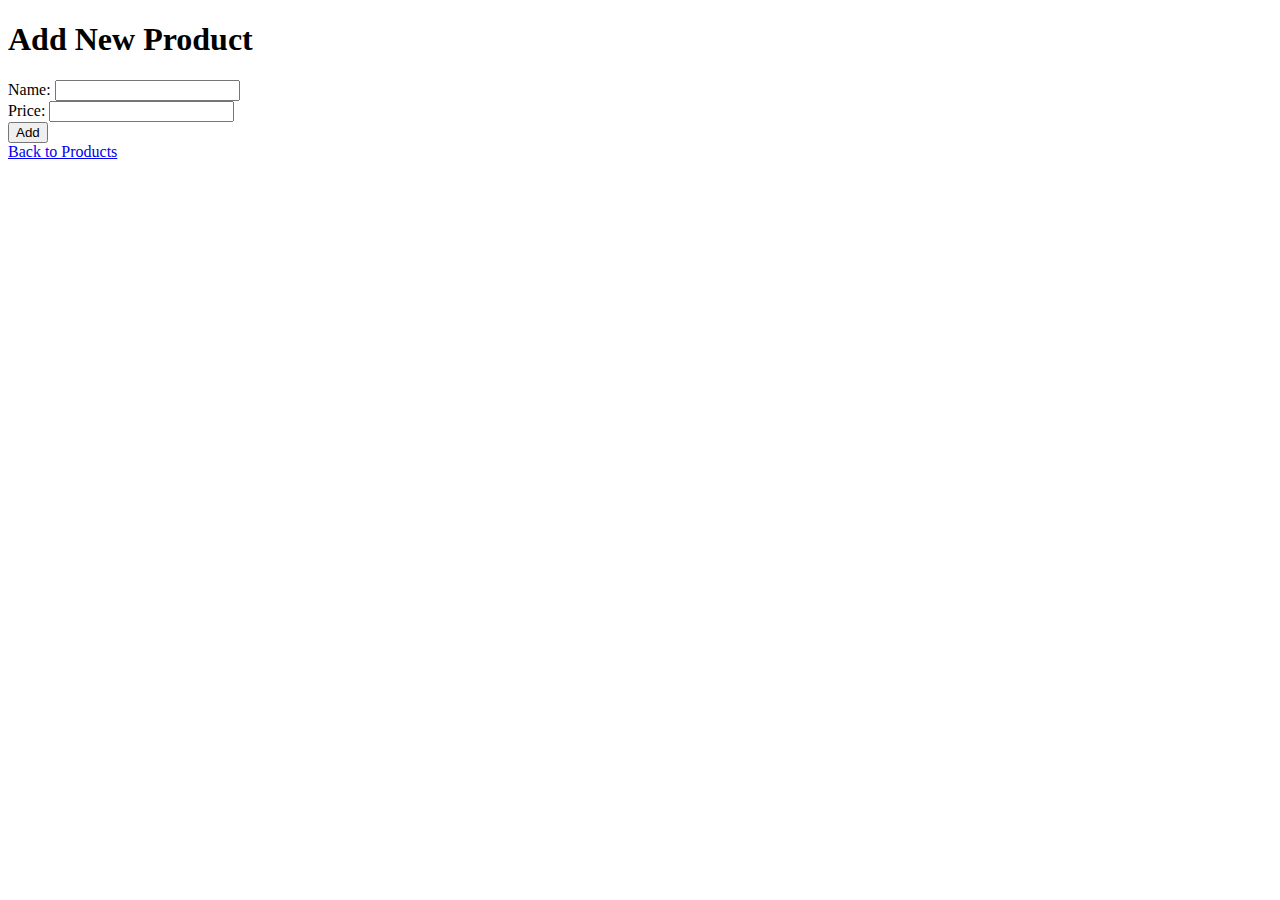
<file: templates/add_product.html>
<!DOCTYPE html>
<html>
<head>
    <title>Add Product</title>
</head>
<body>
    <h1>Add New Product</h1>
    <form method="POST">
        Name: <input type="text" name="name" required><br>
        Price: <input type="number" name="price" step="0.01" required><br>
        <button type="submit">Add</button>
    </form>
    <a href="{{ url_for('app.get_products') }}">Back to Products</a>
</body>
</html>
</file>
